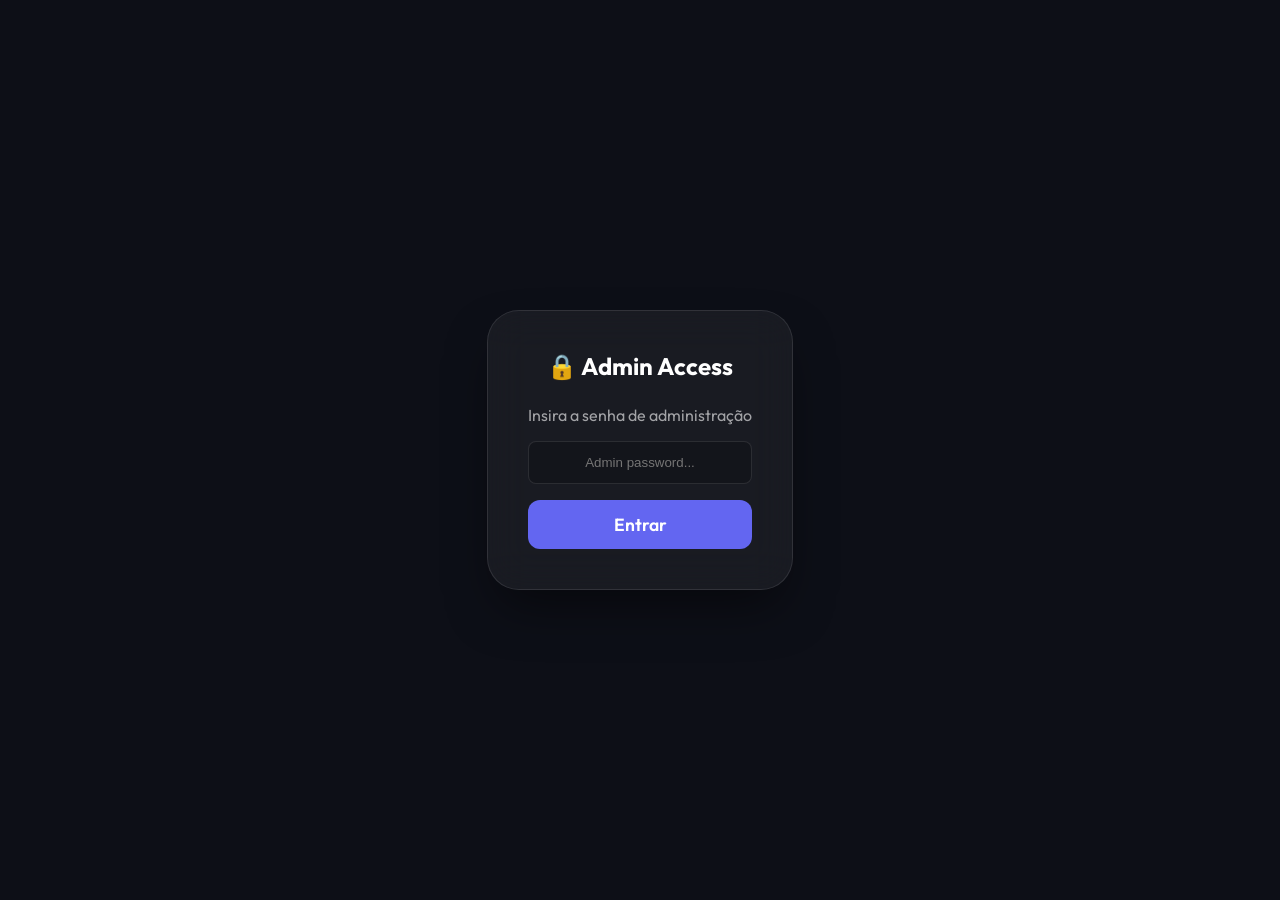
<file: app/static/cookies/index.html>
<!DOCTYPE html>
<html lang="pt-BR">
<head>
    <meta charset="UTF-8">
    <meta name="viewport" content="width=device-width, initial-scale=1.0">
    <title>Cookie Admin - XDownloader</title>
    <link rel="icon" type="image/png" href="../favicon.png">
    <link rel="apple-touch-icon" href="../icon-192.png">
    <link rel="stylesheet" href="../style.css">
    <link href="https://fonts.googleapis.com/css2?family=Outfit:wght@300;400;600;700&display=swap" rel="stylesheet">
    <style>
        .admin-container {
            max-width: 800px;
            margin: 2rem auto;
            padding: 2rem;
            display: none; /* Escondido por padrão */
        }
        .login-card {
            max-width: 400px;
            margin: 10rem auto;
            padding: 2.5rem;
            text-align: center;
        }
        .login-card h2 { margin-bottom: 1.5rem; font-size: 1.5rem; }
        .login-input {
            width: 100%;
            padding: 0.8rem;
            background: rgba(0,0,0,0.2);
            border: 1px solid var(--glass-border);
            border-radius: 0.5rem;
            color: white;
            margin-bottom: 1rem;
            text-align: center;
        }
        .admin-header {
            text-align: center;
            margin-bottom: 2rem;
        }
        .admin-header h1 {
            font-size: 2rem;
            color: white;
            margin-bottom: 0.5rem;
        }
        .admin-header p {
            color: rgba(255,255,255,0.6);
        }
        #cookie-paster {
            width: 100%;
            height: 400px;
            background: rgba(0, 0, 0, 0.3);
            border: 1px solid var(--glass-border);
            border-radius: 1rem;
            color: #34d399; /* Green text for a terminal look */
            padding: 1.5rem;
            font-family: 'Courier New', Courier, monospace;
            font-size: 14px;
            resize: none;
            outline: none;
            margin-bottom: 1.5rem;
            transition: all 0.3s ease;
        }
        #cookie-paster:focus {
            border-color: var(--primary);
            box-shadow: 0 0 20px rgba(99, 102, 241, 0.2);
        }
        .admin-actions {
            display: flex;
            gap: 1rem;
            justify-content: center;
        }
        .admin-btn {
            background: var(--primary);
            color: white;
            border: none;
            padding: 0.8rem 2rem;
            border-radius: 0.75rem;
            font-weight: 600;
            cursor: pointer;
            transition: all 0.3s cubic-bezier(0.4, 0, 0.2, 1);
        }
        .admin-btn:hover {
            transform: translateY(-2px);
            filter: brightness(1.1);
            box-shadow: 0 5px 15px rgba(99, 102, 241, 0.4);
        }
        #status-msg {
            margin-top: 1.5rem;
            text-align: center;
            padding: 1rem;
            border-radius: 0.75rem;
            display: none;
        }
    </style>
</head>
<body>
    <div class="glow bottom-right"></div>
    
    <!-- Tela de Login -->
    <div id="login-screen" class="login-card glass">
        <h2>🔒 Admin Access</h2>
        <p style="margin-bottom: 1rem; color: rgba(255,255,255,0.6);">Insira a senha de administração</p>
        <input type="password" id="admin-pass" class="login-input" placeholder="Admin password...">
        <button id="login-btn" class="admin-btn" style="width: 100%;">Entrar</button>
        <div id="login-error" style="color: #ef4444; margin-top: 1rem; display: none;">Senha incorreta.</div>
    </div>

    <!-- Container Principal -->
    <div id="admin-main" class="admin-container glass">
        <div class="admin-header">
            <h1 id="admin-title">🔄 Cookie Refresh</h1>
            <p id="admin-desc">Cole o conteúdo do seu arquivo Netscape cookie aqui.</p>
        </div>
        
        <textarea id="cookie-paster" placeholder="# Netscape HTTP Cookie File..."></textarea>
        
        <div class="admin-actions">
            <button id="update-btn" class="admin-btn">Atualizar Servidor</button>
            <a href="/" class="admin-btn" style="background: rgba(255,255,255,0.1); backdrop-filter: blur(5px);">Voltar ao App</a>
        </div>
        
        <div id="status-msg"></div>
    </div>

    <script>
        const loginScreen = document.getElementById('login-screen');
        const adminMain = document.getElementById('admin-main');
        const passInput = document.getElementById('admin-pass');
        const loginBtn = document.getElementById('login-btn');
        const loginError = document.getElementById('login-error');

        const textarea = document.getElementById('cookie-paster');
        const updateBtn = document.getElementById('update-btn');
        const statusMsg = document.getElementById('status-msg');

        // Lógica de Autenticação
        async function checkAuth() {
            const savedPass = sessionStorage.getItem('admin_pass');
            if (savedPass) {
                if (await verifyPass(savedPass)) {
                    showAdmin();
                }
            }
        }

        async function verifyPass(pass) {
            try {
                const res = await fetch('/api/admin/verify', {
                    method: 'POST',
                    headers: { 'Content-Type': 'application/json' },
                    body: JSON.stringify({ password: pass })
                });
                return res.ok;
            } catch (e) { return false; }
        }

        function showAdmin() {
            loginScreen.style.display = 'none';
            adminMain.style.display = 'block';
        }

        loginBtn.addEventListener('click', async () => {
            const pass = passInput.value;
            loginBtn.disabled = true;
            if (await verifyPass(pass)) {
                sessionStorage.setItem('admin_pass', pass);
                showAdmin();
            } else {
                loginError.style.display = 'block';
                passInput.value = '';
            }
            loginBtn.disabled = false;
        });

        passInput.addEventListener('keypress', (e) => {
            if (e.key === 'Enter') loginBtn.click();
        });

        // Lógica de Update
        updateBtn.addEventListener('click', async () => {
            const content = textarea.value.trim();
            const password = sessionStorage.getItem('admin_pass');

            if (!content) {
                showStatus('Por favor, cole algum conteúdo.', 'error');
                return;
            }

            updateBtn.disabled = true;
            updateBtn.textContent = 'Processando...';

            try {
                const response = await fetch('/api/admin/update_cookies', {
                    method: 'POST',
                    headers: { 'Content-Type': 'application/json' },
                    body: JSON.stringify({ content, password })
                });

                const data = await response.json();

                if (response.ok) {
                    showStatus(data.message, 'success');
                    textarea.value = '';
                } else {
                    showStatus(data.detail || 'Ocorreu um erro.', 'error');
                }
            } catch (error) {
                showStatus('Erro de conexão com o servidor.', 'error');
            } finally {
                updateBtn.disabled = false;
                updateBtn.textContent = 'Atualizar Servidor';
            }
        });

        function showStatus(msg, type) {
            statusMsg.textContent = msg;
            statusMsg.className = type;
            statusMsg.style.display = 'block';
            setTimeout(() => {
                statusMsg.style.display = 'none';
            }, 5000);
        }

        checkAuth();
    </script>
</body>
</html>
</file>
<file: app/static/style.css>
:root {
    --bg-color: #0d0f17;
    --primary: #6366f1;
    --primary-hover: #4f46e5;
    --text-color: #ffffff;
    --text-muted: #94a3b8;
    --glass-bg: rgba(255, 255, 255, 0.05);
    --glass-border: rgba(255, 255, 255, 0.1);
    --error: #ef4444;
}

* {
    margin: 0;
    padding: 0;
    box-sizing: border-box;
}

body {
    font-family: 'Outfit', sans-serif;
    background-color: var(--bg-color);
    color: var(--text-color);
    min-height: 100vh;
    display: flex;
    justify-content: center;
    align-items: center;
    overflow-x: hidden;
    position: relative;
}

.glass-bg {
    position: fixed;
    top: 0;
    left: 0;
    width: 100vw;
    height: 100vh;
    z-index: -1;
    background: radial-gradient(circle at 15% 50%, rgba(99, 102, 241, 0.15), transparent 25%),
                radial-gradient(circle at 85% 30%, rgba(139, 92, 246, 0.15), transparent 25%);
    filter: blur(60px);
}

.container {
    padding: 2rem;
    width: 100%;
    max-width: 800px;
    z-index: 10;
    display: flex;
    flex-direction: column;
    gap: 2.5rem;
}

header {
    text-align: center;
    animation: fadeInDown 0.8s ease-out forwards;
    display: flex;
    flex-direction: column;
    align-items: center;
    position: relative;
}

.lang-switcher {
    position: absolute;
    top: -1rem;
    right: 0;
    z-index: 100;
}

.lang-dropdown {
    background: var(--glass-bg);
    border: 1px solid var(--glass-border);
    backdrop-filter: blur(12px);
    -webkit-backdrop-filter: blur(12px);
    border-radius: 50%; /* Circle for just the flag */
    width: 42px;
    height: 42px;
    display: flex;
    align-items: center;
    justify-content: center;
    cursor: pointer;
    transition: var(--transition);
    user-select: none;
    box-shadow: 0 4px 15px rgba(0,0,0,0.1);
}

.lang-dropdown:hover {
    border-color: var(--primary);
    transform: scale(1.05);
    box-shadow: 0 6px 20px rgba(99, 102, 241, 0.2);
}

.lang-options {
    position: absolute;
    top: calc(100% + 0.75rem);
    right: 0;
    min-width: 80px;
    background: var(--glass-bg);
    border: 1px solid var(--glass-border);
    backdrop-filter: blur(16px);
    -webkit-backdrop-filter: blur(16px);
    border-radius: 1rem;
    overflow: hidden;
    list-style: none;
    padding: 2px;
    box-shadow: 0 10px 40px rgba(0,0,0,0.4);
    opacity: 0;
    transform: translateY(10px);
    pointer-events: none;
    transition: all 0.3s cubic-bezier(0.4, 0, 0.2, 1);
}

.lang-switcher.open .lang-options {
    opacity: 1;
    transform: translateY(0);
    pointer-events: auto;
}

.lang-option {
    display: flex;
    align-items: center;
    gap: 1rem;
    padding: 0.6rem 1rem;
    border-radius: 0.75rem;
    cursor: pointer;
    transition: var(--transition);
    color: var(--text-muted);
    font-size: 0.9rem;
    font-weight: 500;
}

.lang-option:hover {
    background: rgba(255, 255, 255, 0.05);
    color: var(--text-bright);
    transform: translateX(3px);
}

.lang-option.active {
    color: var(--primary);
    background: rgba(99, 102, 241, 0.1);
}

.lang-flag {
    display: flex;
    align-items: center;
    justify-content: center;
    width: 35px;
    height: 35px;
    flex-shrink: 0;
    overflow: hidden;
    border-radius: 50%;
    border: 1px solid rgba(255, 255, 255, 0.1);
}

.flag-img {
    width: 100%;
    height: 100%;
    object-fit: cover;
    display: block;
}

.logo-wrapper {
    display: flex;
    flex-direction: row; /* Volta ao padrão lado-a-lado para PC */
    align-items: center;
    gap: 1.5rem;
    margin-bottom: 2rem;
}

.main-logo {
    width: 64px;
    height: 64px;
}

.logo {
    font-size: 3rem;
    font-weight: 800;
    letter-spacing: -1px;
}

.logo span {
    color: var(--primary);
}

.subtitle {
    color: var(--text-muted);
    font-size: 1.1rem;
    font-weight: 300;
}

.input-card {
    background: var(--glass-bg);
    border: 1px solid var(--glass-border);
    border-radius: 1rem;
    padding: 1.5rem;
    display: flex;
    gap: 1rem;
    backdrop-filter: blur(12px);
    -webkit-backdrop-filter: blur(12px);
    box-shadow: 0 10px 30px rgba(0,0,0,0.3);
    animation: fadeInUp 0.8s ease-out 0.2s forwards;
    opacity: 0;
}

input[type="url"] {
    flex: 1;
    background: rgba(0,0,0,0.2);
    border: 1px solid var(--glass-border);
    color: white;
    padding: 1rem 1.5rem;
    border-radius: 0.75rem;
    font-size: 1.1rem;
    font-family: inherit;
    outline: none;
    transition: border-color 0.3s, box-shadow 0.3s;
}

input[type="url"]:focus {
    border-color: var(--primary);
    box-shadow: 0 0 0 3px rgba(99, 102, 241, 0.2);
}

button {
    background: linear-gradient(135deg, var(--primary), #8b5cf6);
    color: white;
    border: none;
    padding: 0.5rem 2rem;
    border-radius: 0.75rem;
    font-size: 1.1rem;
    font-weight: 600;
    font-family: inherit;
    cursor: pointer;
    transition: transform 0.2s, box-shadow 0.2s;
    display: flex;
    align-items: center;
    justify-content: center;
    min-width: 140px;
}

button:hover {
    transform: translateY(-2px);
    box-shadow: 0 5px 15px rgba(99, 102, 241, 0.4);
}

button:active {
    transform: translateY(0);
}

.result-card {
    background: var(--glass-bg);
    border: 1px solid var(--glass-border);
    border-radius: 1rem;
    padding: 1.5rem;
    display: flex;
    gap: 1.5rem;
    backdrop-filter: blur(12px);
    -webkit-backdrop-filter: blur(12px);
    box-shadow: 0 10px 30px rgba(0,0,0,0.3);
    animation: fadeInUp 0.6s ease-out forwards;
}

.thumbnail-wrapper {
    flex: 0 0 200px;
    height: 112px;
    border-radius: 0.5rem;
    overflow: hidden;
    background: rgba(0,0,0,0.5);
}

.thumbnail-wrapper img {
    width: 100%;
    height: 100%;
    object-fit: cover;
}

.vid-details {
    flex: 1;
    display: flex;
    flex-direction: column;
    justify-content: space-between;
}

#vid-title {
    font-size: 1.25rem;
    font-weight: 600;
    line-height: 1.4;
    display: -webkit-box;
    -webkit-line-clamp: 2;
    line-clamp: 2;
    -webkit-box-orient: vertical;
    overflow: hidden;
}

#vid-meta {
    color: var(--text-muted);
    font-size: 0.9rem;
    margin-bottom: 0.5rem;
}

.download-options-container {
    display: flex;
    flex-wrap: wrap;
    gap: 0.75rem;
    margin-top: 0.5rem;
}

.download-btn {
    display: inline-flex;
    align-items: center;
    justify-content: center;
    background: rgba(255, 255, 255, 0.1);
    border: 1px solid rgba(255, 255, 255, 0.2);
    color: white;
    text-decoration: none;
    padding: 0.75rem 1.25rem;
    border-radius: 0.5rem;
    font-weight: 600;
    font-size: 0.95rem;
    transition: background 0.2s, border-color 0.2s;
    flex: 1 1 calc(50% - 0.75rem); /* two buttons per row */
    min-width: 140px;
}

.download-btn:hover {
    background: rgba(255, 255, 255, 0.2);
    border-color: rgba(255, 255, 255, 0.3);
}

.error-toast {
    background: rgba(239, 68, 68, 0.1);
    color: var(--error);
    border: 1px solid rgba(239, 68, 68, 0.2);
    padding: 1rem;
    border-radius: 0.75rem;
    text-align: center;
    font-weight: 600;
}

footer {
    text-align: center;
    color: var(--text-muted);
    font-size: 0.9rem;
    opacity: 0.6;
    animation: fadeIn 1s ease-out 0.6s forwards;
    opacity: 0;
}

.hidden {
    display: none !important;
}

.spinner {
    width: 20px;
    height: 20px;
    border: 3px solid rgba(255, 255, 255, 0.3);
    border-radius: 50%;
    border-top-color: white;
    animation: spin 1s ease-in-out infinite;
}

@keyframes spin {
    to { transform: rotate(360deg); }
}

@keyframes fadeInUp {
    from { opacity: 0; transform: translateY(20px); }
    to { opacity: 1; transform: translateY(0); }
}

@keyframes fadeInDown {
    from { opacity: 0; transform: translateY(-20px); }
    to { opacity: 1; transform: translateY(0); }
}

@keyframes fadeIn {
    from { opacity: 0; }
    to { opacity: 0.6; }
}

@media (max-width: 640px) {
    .input-card {
        flex-direction: column;
    }
    
    .result-card {
        flex-direction: column;
    }

    .logo-wrapper {
        flex-direction: column; /* No celular, mantém a imagem em cima */
        gap: 1rem;
    }

    .main-logo {
        width: 80px;
        height: 80px;
    }
    
    .thumbnail-wrapper {
        flex: none;
        height: 180px;
    }
}

/* Glass Container for Admin/Other Pages */
.glass {
    background: var(--glass-bg);
    border: 1px solid var(--glass-border);
    backdrop-filter: blur(20px);
    -webkit-backdrop-filter: blur(20px);
    border-radius: 2rem;
    box-shadow: 0 25px 50px -12px rgba(0, 0, 0, 0.5);
}
</file>
